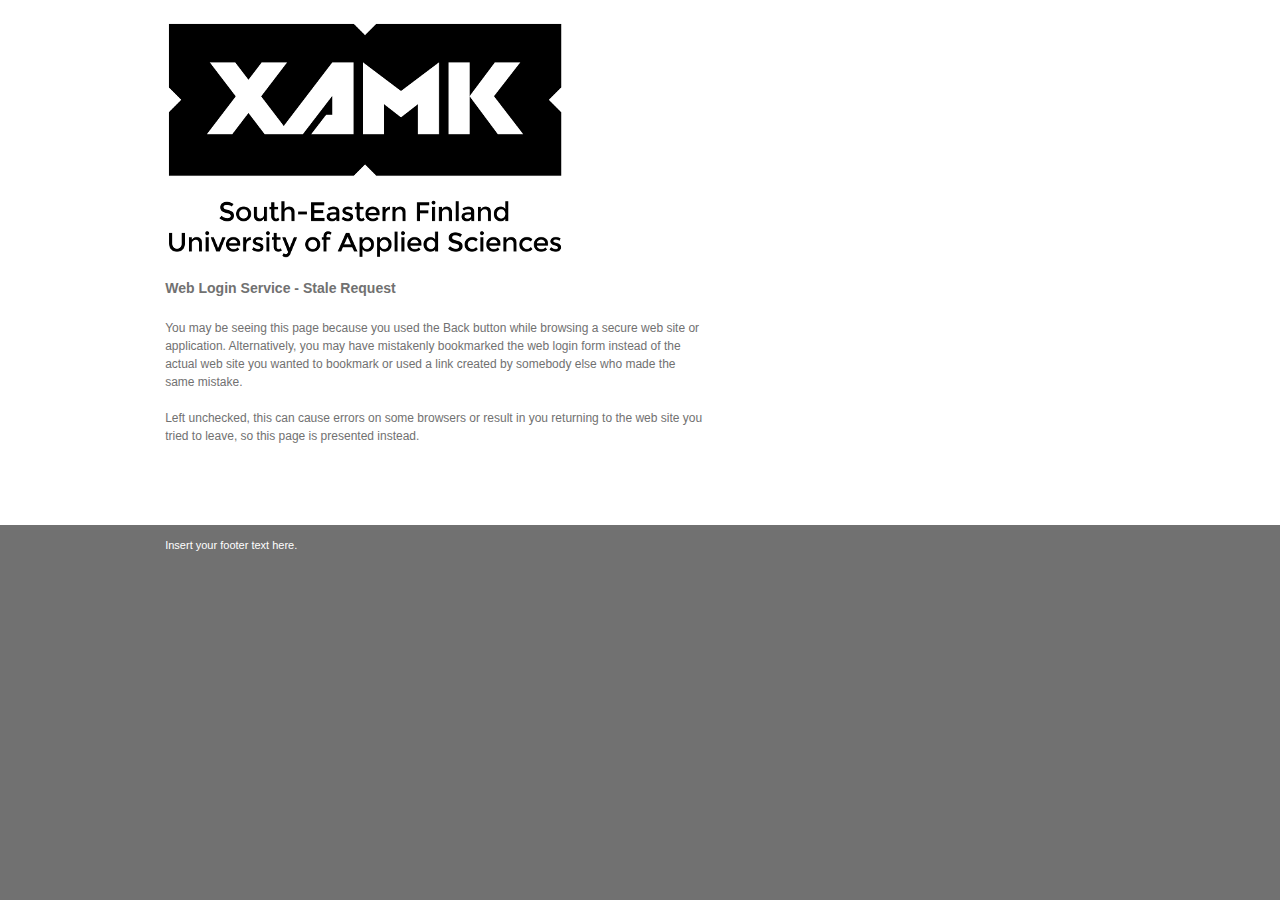
<file: xidp.xamk.fi/index.html>
<!DOCTYPE html><html><head>
        <meta charset="utf-8"/>
        <meta name="viewport" content="width=device-width,initial-scale=1.0"/>
        <title>Web Login Service - Stale Request</title>
        <link rel="stylesheet" type="text/css" href="css/main.css"/>
    </head>
  	
    <body>
    <div class="wrapper">
    	<div class="container">
        	<header>
				<img src="images/placeholder-logo.png" alt="Replace or remove this logo"/>
				<h3>Web Login Service - Stale Request</h3>
			</header>
		
        	<div class="content">
<p>You may be seeing this page because you used the Back button while browsing a secure web site or application. Alternatively, you may have mistakenly bookmarked the web login form instead of the actual web site you wanted to bookmark or used a link created by somebody else who made the same mistake.</p> <br/> <p>Left unchecked, this can cause errors on some browsers or result in you returning to the web site you tried to leave, so this page is presented instead.</p>            </div>
    	</div>

      	<footer>
        	<div class="container container-footer">
          		<p class="footer-text">Insert your footer text here.</p>
        	</div>
      	</footer>
      	
    </div>
    
</body></html>
</file>
<file: xidp.xamk.fi/css/main.css>
* {
    margin: 0;
    padding: 0;
}
header, footer, section, nav {
    display: block;
}
html, body {
    height: 100%;
}
body {
    font-family:Verdana, Geneva, sans-serif;
    font-size: 12px;
    line-height: 1.5;
    color: #717171;
    background: #717171;
}
a:link,
a:visited {
    text-decoration: none;
    color: #717171;
}
img {
    max-width: 100%;
    margin-bottom: 12px;
}

.wrapper {
    background: #ffffff;
}

.container {
    position: relative;
    left: 34%;
    width: 540px;
    margin-left: -270px;
}
.container-footer {
    padding-top: 12px;
}
@media only screen and (max-width: 1020px) {
    .container {
        left: 45%;
    }
}
@media only screen and (max-width: 650px) {
    .container {
        position: static;
        margin: 0 auto;
        width: 280px;
    }
}

header {
    padding: 20px 0;
}

.logo img {
    border: none;
}
@media only screen and (max-width: 650px) {
    .logo img {
        display: none;
    }
    .logo {
        background: url(../images/dummylogo-mobile.png) no-repeat top center;
        display: block;
        height: 115px;
        width: 100px;
        margin: 0 auto;
    }
}

.content {
    padding-bottom: 80px;
    overflow: hidden;
}

.column {
    float: left;
}
.column.one {
    width: 50%;
    margin-right: 48px;
}

form {
    width: 240px;
    padding-bottom: 21px;
}
form label { /* labels are hidden */
    font-weight: bold;
}
form legend {
    font-size:1.2em;
    margin-bottom: 12px;
}
.form-element-wrapper {
    margin-bottom: 12px;
}
.form-element {
    width: 100%;
    padding: 13px 12px;
    border: none;
    font-size: 14px;
    border-radius: 4px;
    -webkit-border-radius: 4px;
    -moz-border-radius: 4px;
}
.form-field {
    color: #B7B7B7;
    border: 1px solid #B7B7B7;
}
.form-field-focus,
.form-field:focus,
input[type="text"]:focus {
    color: #333333;
    border-color: #333;
}
.form-button {
    background: #B61601;
    box-sizing: content-box;
    -moz-box-sizing: content-box;
    color: #ffffff;
    cursor: pointer;
}
.form-button:hover {
    background: #FF6400;
}
.form-error {
    padding: 0;
    color: #B61601;
}

.list-help {
    margin-top: 40px; /* offset padding on first anchor */
    list-style: none;
}
.list-help-item a {
    display: block;
    padding: 6px 0;
}
.item-marker {
    color: #be0000;
}

footer {
    color: #ffffff;
    font-size: 11px;
    background: #717171;
}
.footer-text {
    margin-bottom: 12px;
}
.footer-links a:link,
.footer-links a:visited {
    color: #ffffff;
    font-weight: bold;
}
.footer-links a:after {
    content: "\00a0\00a0\00a0|\00a0\00a0";
}
.footer-links a.last:after {
    content: "";
}
</file>
